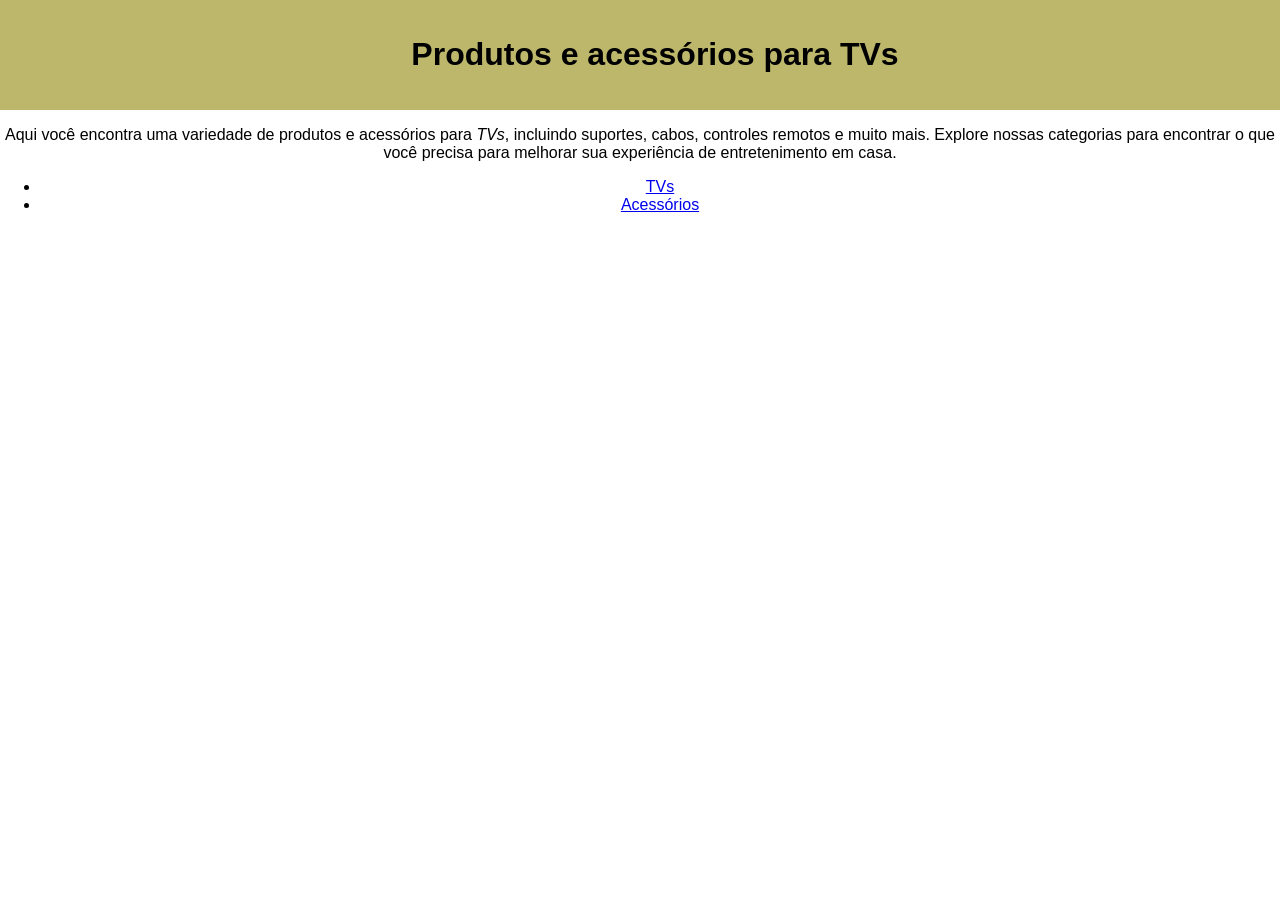
<file: DesenvolvimentoWebUni/productions.html>
<!DOCTYPE html>
<html lang="pt-BR">
<head>
    <meta charset="UTF-8">
    <meta name="viewport" content="width=device-width, initial-scale=1.0">
    <title>Minha página</title>
    <link rel="stylesheet" href="styles.css">
</head>
<header>
<body class="prodocoes">
    <div class="banner">

    <h1 class="productsTitle">Produtos e acessórios para TVs</h1>

    </div>
</header>

    <p class="hide">
    Aqui você encontra uma variedade de produtos e acessórios para <em>TVs</em>, incluindo suportes, cabos, controles remotos e muito mais. Explore nossas categorias para encontrar o que você precisa para melhorar sua experiência de entretenimento em casa.
    </p>
<ul class="nav">
    <li>
    <a href="category_tvs.html">TVs</a>
    </li>
    <li>
    <a href="category_acessoris.html">Acessórios</a>
    </li>
</ul>
</body>
</html>
</file>
<file: DesenvolvimentoWebUni/styles.css>
body {
    margin: 0px;
    padding: 0px;
    text-align: center;
    font-family: Arial, sans-serif;
}

main {
    padding: 20px;
    flex: 1;
}

header {
    position: sticky;
    top: 0;
    z-index: 3;
    padding: 15px;
    background-color: darkkhaki;
    width: 100%;
}

header nav a {
    margin: 0 10px;
    color: #333;
    text-decoration: none;
}
a {
    transition: opacity 0.8s ease;
}
a:hover {
    opacity: 0.5;
    text-decoration: none;
}
img{
    display: block;
    margin: auto;
}
    img:hover {
        transform: scale(1.2);
    }
.productsTitle{
    animation: rotate 3s linear infinite;
}

@keyframes rotate{
    0% {
        transform: rotateX('20deg');
    }

    50%{
        transform: rotateY('20deg');
    }

    100%{
        transform: rotateZ('10deg');
    }
}
.divintroh1{
    align-items: center;
    width: 100%;
}
.introh1{
    animation: move 3s linear infinite;
    align-self: center;
    width: auto;
}
@keyframes move {
    0%{
        transform: translate(0,0);
    }
    50%{
        transform: translate(20%, 20%);
    }
    100%{
        transform: translate(0,0);
    }
}

.products-list {
    padding: 20px;
    display: grid;
    gap: 10px 20px; 
    grid-auto-flow: row;
    grid-template-columns: 1fr 1fr 1fr; 
    grid-template-rows: 1fr;
    justify-items: center; 
    align-items: stretch; 
    align-content: center; 
    overflow: hidden; 
}

.product {
    list-style: none;
    text-align: center;
    border: 1px solid #ccc;
    padding: 20px;
    background-color: #fff;
}

.product img {
    max-width: 100%;
    max-height: 150px;
    object-fit: contain;
}

.footer {

    align-items: end;
    padding: 20px;
    background-color: darkkhaki;
}

@media (max-width: 1024px) {
    .products-list {
        grid-template-columns: 1fr 1fr;
    }
}

@media (max-width: 768px) {
    .products-list {
        grid-template-columns: 1fr;
    }
}

@media print {
    .header,
    .footer {
        display: none;
    }
}
</file>
